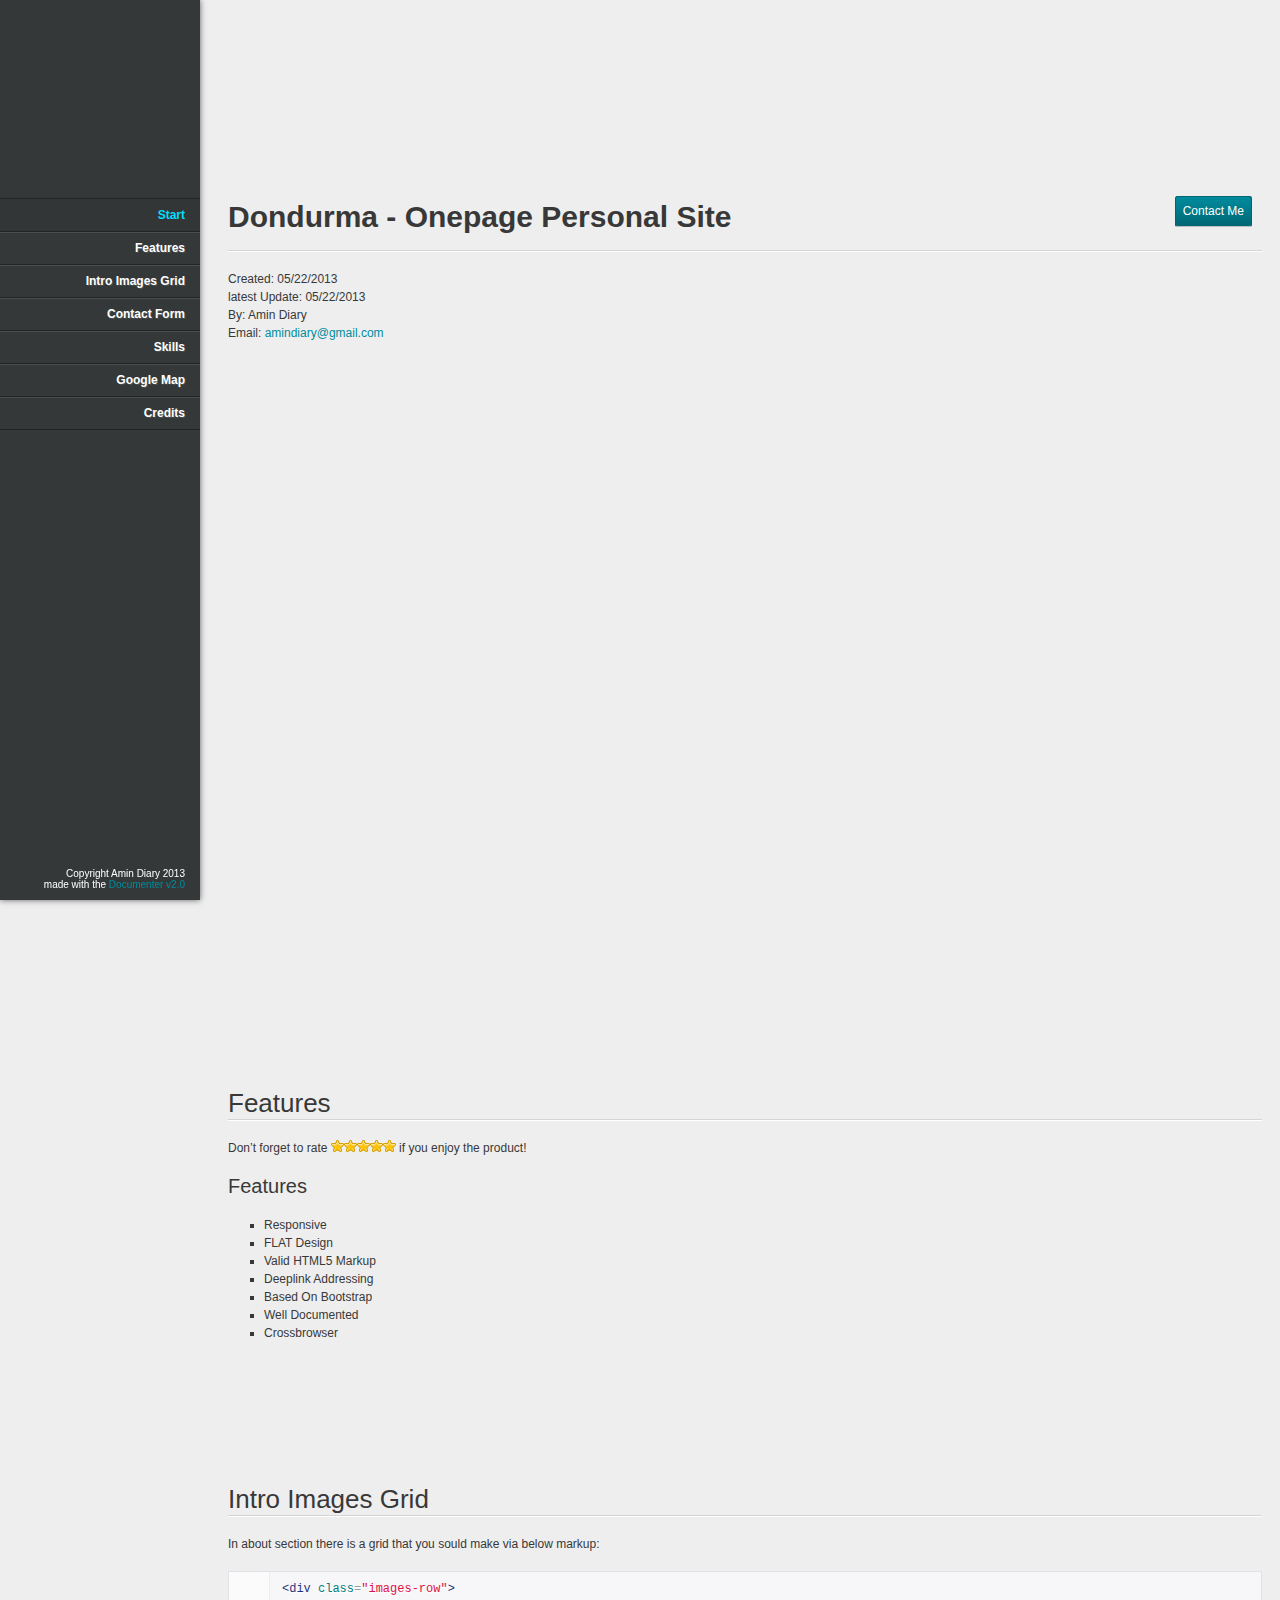
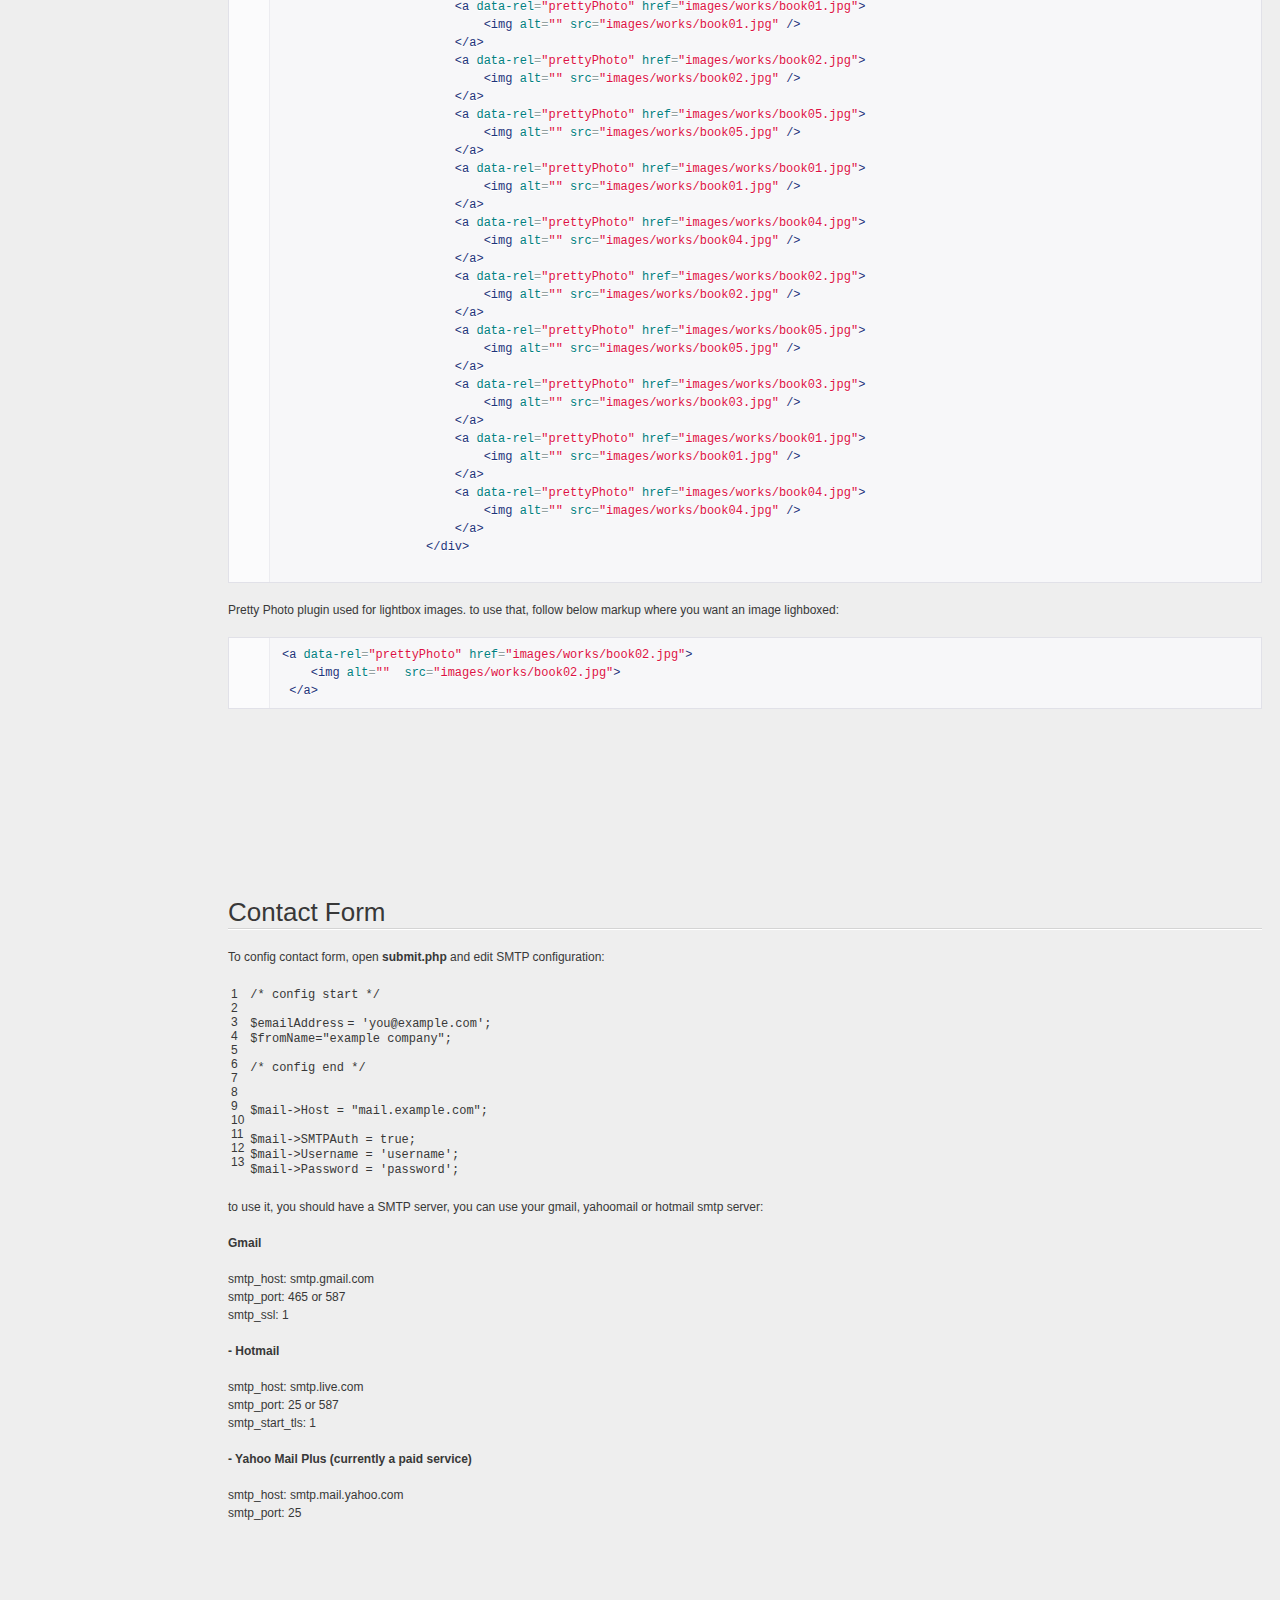
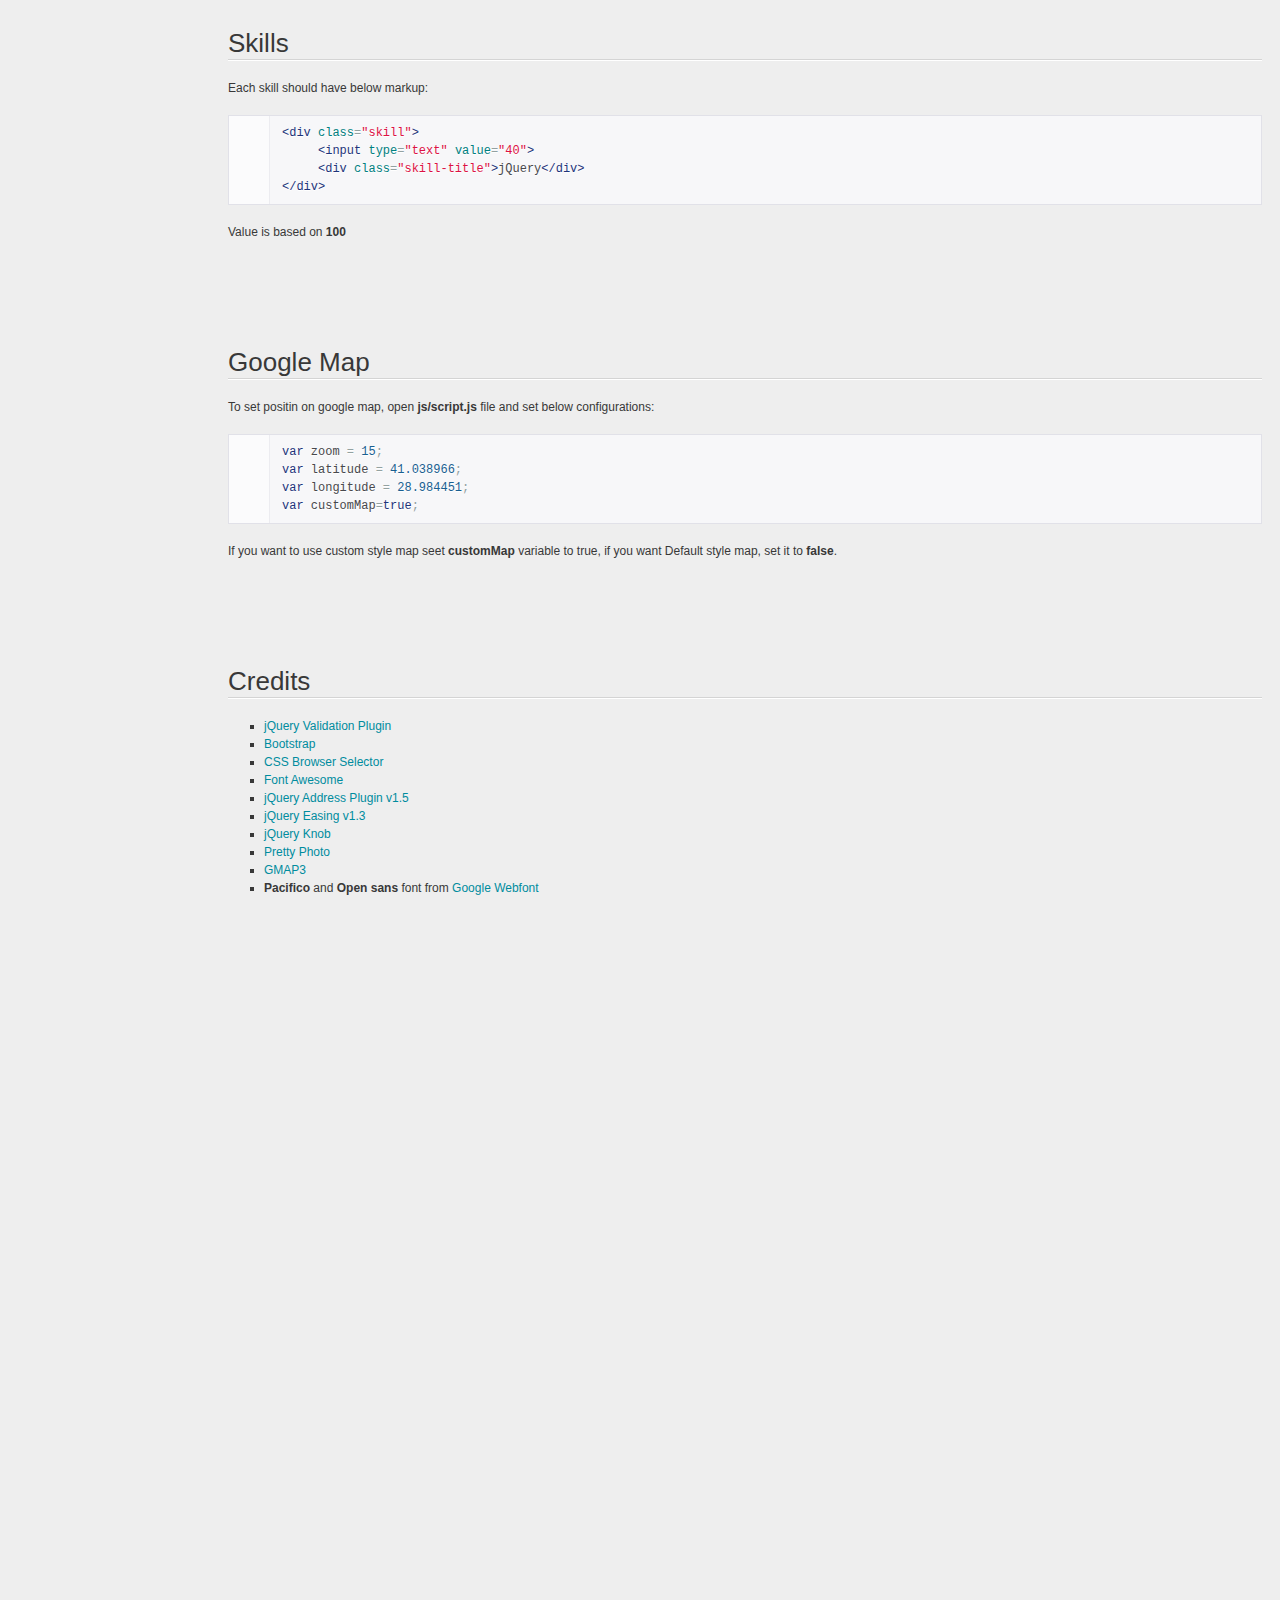
<file: document/index.html>
<!doctype html>  
<!--[if IE 6 ]><html lang="en-us" class="ie6"> <![endif]-->
<!--[if IE 7 ]><html lang="en-us" class="ie7"> <![endif]-->
<!--[if IE 8 ]><html lang="en-us" class="ie8"> <![endif]-->
<!--[if (gt IE 7)|!(IE)]><!-->
<html lang="en-us"><!--<![endif]-->
<head>
	<meta charset="utf-8">
	
	<title>Dondurma - Onepage Personal Site</title>
	
	<meta name="description" content="">
	<meta name="author" content="Amin Diary">
	<meta name="copyright" content="Amin Diary">
	<meta name="generator" content="Documenter v2.0 http://rxa.li/documenter">
	<meta name="date" content="2013-05-22T00:00:00+02:00">
	
	<link rel="stylesheet" href="assets/css/documenter_style.css" media="all">
	<link rel="stylesheet" href="assets/js/google-code-prettify/prettify.css" media="screen">
	<script src="assets/js/google-code-prettify/prettify.js"></script>

	
	
	<script src="assets/js/jquery.js"></script>
	
	<script src="assets/js/jquery.scrollTo.js"></script>
	<script src="assets/js/jquery.easing.js"></script>
	
	<script>document.createElement('section');var duration='500',easing='swing';</script>
	<script src="assets/js/script.js"></script>
	
	<style>
		html{background-color:#EEEEEE;color:#383838;}
		::-moz-selection{background:#333636;color:#00DFFC;}
		::selection{background:#333636;color:#00DFFC;}
		#documenter_sidebar #documenter_logo{background-image:url();}
		a{color:#008C9E;}
		.btn {
			border-radius:3px;
		}
		.btn-primary {
			  background-image: -moz-linear-gradient(top, #008C9E, #006673);
			  background-image: -ms-linear-gradient(top, #008C9E, #006673);
			  background-image: -webkit-gradient(linear, 0 0, 0 008C9E%, from(#343838), to(#006673));
			  background-image: -webkit-linear-gradient(top, #008C9E, #006673);
			  background-image: -o-linear-gradient(top, #008C9E, #006673);
			  background-image: linear-gradient(top, #008C9E, #006673);
			  filter: progid:DXImageTransform.Microsoft.gradient(startColorstr='#008C9E', endColorstr='#006673', GradientType=0);
			  border-color: #006673 #006673 #bfbfbf;
			  color:#FFFFFF;
		}
		.btn-primary:hover,
		.btn-primary:active,
		.btn-primary.active,
		.btn-primary.disabled,
		.btn-primary[disabled] {
		  border-color: #008C9E #008C9E #bfbfbf;
		  background-color: #006673;
		}
		hr{border-top:1px solid #D4D4D4;border-bottom:1px solid #FFFFFF;}
		#documenter_sidebar, #documenter_sidebar ul a{background-color:#343838;color:#FFFFFF;}
		#documenter_sidebar ul a{-webkit-text-shadow:1px 1px 0px #494F4F;-moz-text-shadow:1px 1px 0px #494F4F;text-shadow:1px 1px 0px #494F4F;}
		#documenter_sidebar ul{border-top:1px solid #212424;}
		#documenter_sidebar ul a{border-top:1px solid #494F4F;border-bottom:1px solid #212424;color:#FFFFFF;}
		#documenter_sidebar ul a:hover{background:#333636;color:#00DFFC;border-top:1px solid #333636;}
		#documenter_sidebar ul a.current{background:#333636;color:#00DFFC;border-top:1px solid #333636;}
		#documenter_copyright{display:block !important;visibility:visible !important;}
	</style>
	
</head>
<body>
	<div id="documenter_sidebar">
		<a href="#documenter_cover" id="documenter_logo"></a>
		<ul id="documenter_nav">
			<li><a class="current" href="#documenter_cover">Start</a></li>
				
			<li><a href="#features" title="Features">Features</a></li>
			<li><a href="#intro_images_grid" title="Intro Images Grid">Intro Images Grid</a></li>
			<li><a href="#contact_form" title="Contact Form">Contact Form</a></li>
			<li><a href="#skills" title="Skills">Skills</a></li>
			<li><a href="#google_map" title="Google Map">Google Map</a></li>
			<li><a href="#credits" title="Credits">Credits</a></li>

		</ul>
		<div id="documenter_copyright">Copyright Amin Diary 2013<br>
		made with the <a href="http://rxa.li/documenter">Documenter v2.0</a> 
		</div>
	</div>
	<div id="documenter_content">
	<section id="documenter_cover">
	<h1>Dondurma - Onepage Personal Site</h1>
	
	<div id="documenter_buttons">
		<a href="http://themeforest.net/user/leamino?ref=leamino" class="btn btn-primary btn-large">Contact Me</a> 
	</div>
	<hr>
	<ul>
	<li>Created: 05/22/2013</li>
	<li>latest Update: 05/22/2013</li>
	<li>By: Amin Diary</li>
	<li><a href=""></a></li>
	<li>Email: <a href="mailto:&#97;&#109;&#105;&#110;&#100;&#105;&#97;&#114;&#121;&#64;&#103;&#109;&#97;&#105;&#108;&#46;&#99;&#111;&#109;">&#97;&#109;&#105;&#110;&#100;&#105;&#97;&#114;&#121;&#64;&#103;&#109;&#97;&#105;&#108;&#46;&#99;&#111;&#109;</a></li>
	</ul>
	<p></p>
	</section>
	
	<section id="features">
	<div class="page-header"><h3>Features</h3><hr class="notop"></div>
<p>
	Don&rsquo;t forget to rate <img src="assets/images/image_1.png"><img src="assets/images/image_1.png"><img src="assets/images/image_1.png"><img src="assets/images/image_1.png"><img src="assets/images/image_1.png"> if you enjoy the product!</p>
<h2>
	Features</h2>
<ul>
	<li>
		Responsive</li>
	<li>
		FLAT Design</li>
	<li>
		Valid HTML5 Markup</li>
	<li>
		Deeplink Addressing</li>
	<li>
		Based On Bootstrap</li>
	<li>
		Well Documented</li>
	<li>
		Crossbrowser</li>
</ul>
<p>
	&nbsp;</p>
</section>
<section id="intro_images_grid">
	<div class="page-header"><h3>Intro Images Grid</h3><hr class="notop"></div>
<p>
	In about section there is a grid that you sould make via below markup:</p>
<pre class="prettyprint lang-html linenums">
&lt;div class=&quot;images-row&quot;&gt;
                        &lt;a data-rel=&quot;prettyPhoto&quot; href=&quot;images/works/book01.jpg&quot;&gt;
                            &lt;img alt=&quot;&quot; src=&quot;images/works/book01.jpg&quot; /&gt;
                        &lt;/a&gt;
                        &lt;a data-rel=&quot;prettyPhoto&quot; href=&quot;images/works/book02.jpg&quot;&gt;
                            &lt;img alt=&quot;&quot; src=&quot;images/works/book02.jpg&quot; /&gt;
                        &lt;/a&gt;
                        &lt;a data-rel=&quot;prettyPhoto&quot; href=&quot;images/works/book05.jpg&quot;&gt;
                            &lt;img alt=&quot;&quot; src=&quot;images/works/book05.jpg&quot; /&gt;
                        &lt;/a&gt;
                        &lt;a data-rel=&quot;prettyPhoto&quot; href=&quot;images/works/book01.jpg&quot;&gt;
                            &lt;img alt=&quot;&quot; src=&quot;images/works/book01.jpg&quot; /&gt;
                        &lt;/a&gt;
                        &lt;a data-rel=&quot;prettyPhoto&quot; href=&quot;images/works/book04.jpg&quot;&gt;
                            &lt;img alt=&quot;&quot; src=&quot;images/works/book04.jpg&quot; /&gt;
                        &lt;/a&gt;
                        &lt;a data-rel=&quot;prettyPhoto&quot; href=&quot;images/works/book02.jpg&quot;&gt;
                            &lt;img alt=&quot;&quot; src=&quot;images/works/book02.jpg&quot; /&gt;
                        &lt;/a&gt;
                        &lt;a data-rel=&quot;prettyPhoto&quot; href=&quot;images/works/book05.jpg&quot;&gt;
                            &lt;img alt=&quot;&quot; src=&quot;images/works/book05.jpg&quot; /&gt;
                        &lt;/a&gt;
                        &lt;a data-rel=&quot;prettyPhoto&quot; href=&quot;images/works/book03.jpg&quot;&gt;
                            &lt;img alt=&quot;&quot; src=&quot;images/works/book03.jpg&quot; /&gt;
                        &lt;/a&gt;
                        &lt;a data-rel=&quot;prettyPhoto&quot; href=&quot;images/works/book01.jpg&quot;&gt;
                            &lt;img alt=&quot;&quot; src=&quot;images/works/book01.jpg&quot; /&gt;
                        &lt;/a&gt;
                        &lt;a data-rel=&quot;prettyPhoto&quot; href=&quot;images/works/book04.jpg&quot;&gt;
                            &lt;img alt=&quot;&quot; src=&quot;images/works/book04.jpg&quot; /&gt;
                        &lt;/a&gt;
                    &lt;/div&gt;

</pre>
<article class="m_doc_method" id="options">
	<div class="m_txt">
		<p>
			Pretty Photo plugin used for lightbox images. to use that, follow below markup where you want an image lighboxed:</p>
		<pre class="prettyprint lang-html linenums">
&lt;a data-rel=&quot;prettyPhoto&quot; href=&quot;images/works/book02.jpg&quot;&gt;
    &lt;img alt=&quot;&quot;  src=&quot;images/works/book02.jpg&quot;&gt;
 &lt;/a&gt;
</pre>
		<h1 class="heading-l">
			&nbsp;</h1>
	</div>
</article>
<p>
	&nbsp;</p>
</section>
<section id="contact_form">
	<div class="page-header"><h3>Contact Form</h3><hr class="notop"></div>
<p>
	To config contact form, open <strong>submit.php</strong> and edit SMTP configuration:</p>
<div>
	<div class="syntaxhighlighter  php" id="highlighter_55451">
		<table border="0" cellpadding="0" cellspacing="0">
			<tbody>
				<tr>
					<td class="gutter">
						<div class="line number1 index0 alt2">
							1</div>
						<div class="line number2 index1 alt1">
							2</div>
						<div class="line number3 index2 alt2">
							3</div>
						<div class="line number4 index3 alt1">
							4</div>
						<div class="line number5 index4 alt2">
							5</div>
						<div class="line number6 index5 alt1">
							6</div>
						<div class="line number7 index6 alt2">
							7</div>
						<div class="line number8 index7 alt1">
							8</div>
						<div class="line number9 index8 alt2">
							9</div>
						<div class="line number10 index9 alt1">
							10</div>
						<div class="line number11 index10 alt2">
							11</div>
						<div class="line number12 index11 alt1">
							12</div>
						<div class="line number13 index12 alt2">
							13</div>
					</td>
					<td class="code">
						<div class="container">
							<div class="line number1 index0 alt2">
								<code class="php comments">/* config start */</code></div>
							<div class="line number2 index1 alt1">
								&nbsp;</div>
							<div class="line number3 index2 alt2">
								<code class="php variable">$emailAddress</code> <code class="php plain">= </code><code class="php string">&#39;&#121;&#111;&#117;&#64;&#101;&#120;&#97;&#109;&#112;&#108;&#101;&#46;&#99;&#111;&#109;&#39;</code><code class="php plain">;</code></div>
							<div class="line number4 index3 alt1">
								<code class="php variable">$fromName</code><code class="php plain">=</code><code class="php string">&quot;example company&quot;</code><code class="php plain">;</code></div>
							<div class="line number5 index4 alt2">
								&nbsp;</div>
							<div class="line number6 index5 alt1">
								<code class="php comments">/* config end */</code></div>
							<div class="line number7 index6 alt2">
								&nbsp;</div>
							<div class="line number8 index7 alt1">
								&nbsp;</div>
							<div class="line number9 index8 alt2">
								<code class="php variable">$mail</code><code class="php plain">-&gt;Host = </code><code class="php string">&quot;mail.example.com&quot;</code><code class="php plain">;</code></div>
							<div class="line number10 index9 alt1">
								&nbsp;</div>
							<div class="line number11 index10 alt2">
								<code class="php variable">$mail</code><code class="php plain">-&gt;SMTPAuth = true;</code></div>
							<div class="line number12 index11 alt1">
								<code class="php variable">$mail</code><code class="php plain">-&gt;Username = </code><code class="php string">&#39;username&#39;</code><code class="php plain">;</code></div>
							<div class="line number13 index12 alt2">
								<code class="php variable">$mail</code><code class="php plain">-&gt;Password = </code><code class="php string">&#39;password&#39;</code><code class="php plain">;</code></div>
						</div>
					</td>
				</tr>
			</tbody>
		</table>
	</div>
</div>
<p>
	to use it, you should have a SMTP server, you can use your gmail, yahoomail or hotmail smtp server:</p>
<p>
	<big><b>Gmail</b></big><br>
	<br>
	smtp_host: smtp.gmail.com<br>
	smtp_port: 465 or 587<br>
	smtp_ssl: 1<br>
	<br>
	<big><b>- Hotmail</b></big><br>
	<br>
	smtp_host: smtp.live.com<br>
	smtp_port: 25 or 587<br>
	smtp_start_tls: 1<br>
	<br>
	<big><b>- Yahoo Mail Plus (currently a paid service)</b></big><br>
	<br>
	smtp_host: smtp.mail.yahoo.com<br>
	smtp_port: 25</p>
</section>
<section id="skills">
	<div class="page-header"><h3>Skills</h3><hr class="notop"></div>
<p>
	Each skill should have below markup:</p>
<pre class="prettyprint lang-html linenums">
&lt;div class=&quot;skill&quot;&gt;
     &lt;input type=&quot;text&quot; value=&quot;40&quot;&gt;
     &lt;div class=&quot;skill-title&quot;&gt;jQuery&lt;/div&gt;
&lt;/div&gt; 
</pre>
<p>
	Value is based on <strong>100</strong></p>
</section>
<section id="google_map">
	<div class="page-header"><h3>Google Map</h3><hr class="notop"></div>
<p>
	To set positin on google map, open<strong> js/script.js</strong> file and set below configurations:</p>
<pre class="prettyprint lang-js linenums">
var zoom = 15;
var latitude = 41.038966;
var longitude = 28.984451;
var customMap=true;
</pre>
<p>
	If you want to use custom style map seet <strong>customMap</strong> variable to true, if you want Default style map, set it to <strong>false</strong>.</p>
</section>
<section id="credits">
	<div class="page-header"><h3>Credits</h3><hr class="notop"></div>
<ul>
	<li>
		<a href="https://github.com/jzaefferer/jquery-validation">jQuery Validation Plugin</a></li>
	<li>
		<a href="http://twitter.github.io/bootstrap/">Bootstrap</a></li>
	<li>
		<a href="http://rafael.adm.br/css_browser_selector">CSS Browser Selector</a></li>
	<li>
		<a href="http://fortawesome.github.com/Font-Awesome/">Font Awesome</a></li>
	<li>
		<a href="http://www.asual.com/jquery/address/">jQuery Address Plugin v1.5</a></li>
	<li>
		<a href="http://gsgd.co.uk/sandbox/jquery/easing/">jQuery Easing v1.3</a></li>
	<li>
		<a href="https://github.com/aterrien/jQuery-Knob">jQuery Knob</a></li>
	<li>
		<a href="http://www.no-margin-for-errors.com">Pretty Photo</a></li>
	<li>
		<a href="http://gmap3.net">GMAP3</a></li>
	<li>
		<strong>Pacifico </strong>and<strong> Open sans</strong> font&nbsp;from <a href="http://www.google.com/fonts/">Google Webfont</a></li>
</ul>
<p>
	&nbsp;</p>
</section>

	</div>
</body>
</html>
</file>
<file: document/assets/css/documenter_style.css>
/*!
 * Documenter 2.0
 * http://rxa.li/documenter
 *
 * Copyright 2011, Xaver Birsak
 * http://revaxarts.com
 *
 */
html,body,div,span,applet,object,iframe,h1,h2,h3,h4,h5,h6,p,blockquote,a,abbr,acronym,address,big,cite,code,del,dfn,em,font,img,ins,kbd,q,s,samp,small,strike,strong,sub,sup,tt,var,dl,dt,dd,ol,ul,li,fieldset,form,label,legend,table,caption,tbody,tfoot,thead,tr,th,td{
	margin:0;
	padding:0;
	border:0;
	outline:0;
	font-weight:inherit;
	font-style:inherit;
	font-size:100%;
	font-family:inherit;
	vertical-align:baseline;
}
html { 
	font-size:101%;
	font-family:Arial,verdana,arial,sans-serif;
	font-size:12px;
	-webkit-text-size-adjust:none;
	color:#6F6F6F;
	background-color:#efefef;
}
body{
	min-height:100%;
	height:auto;
	width:100%;
}
footer, header, section {
	display:block;
}
a{ color:#6F6F6F; text-decoration:none; cursor:pointer; }
a:hover { text-decoration:underline }
p, ul, ol{
	margin:18px 0;
	line-height:1.5em;
}
li{
	list-style:none;
}
li.placeholder{
	height:70px;
	width:100%;
	font-size:16px;
}
hr { 
	display:block;
	height:0px;
	line-height:0px;
	border:0;
	border-top:1px solid #ddd;
	border-bottom:1px solid #aaa;
	margin:16px 0;
	padding:0;
	clear:both;
	float:none;
}
hr.notop{
	margin-top:0;
}
strong{
	font-weight:700;
}
#documenter_buttons{
	position:absolute;
	right:10px;
	margin-top:-30px;
}
.btn{
	cursor:pointer;
	width:auto;
	padding:7px 7px 8px;
	border-radius:3px;
	border:1px solid #ccc;
}
.btn:hover{
	border:1px solid #B1B4B0;
	box-shadow:0px 2px 2px rgba(0,0,0,0.1);
	-moz-box-shadow:0px 2px 2px rgba(0,0,0,0.1);
	-webkit-box-shadow:0px 2px 2px rgba(0,0,0,0.1);
	text-decoration:none;
}
.btn:active{
	border:1px solid #B1B4B0;
	box-shadow:inset 0px 2px 2px rgba(0,0,0,0.1);
	-moz-box-shadow:inset 0px 2px 2px rgba(0,0,0,0.1);
	-webkit-box-shadow:inset 0px 2px 2px rgba(0,0,0,0.1);
	background-color:#eee;
}

#documenter_content{
	position:absolute;
	right:18px;
	left:218px;
	padding-left:10px;
	padding-bottom:800px;
	min-height:100%;
	height:auto;
	z-index:1;
}
#documenter_sidebar{
	-moz-box-shadow:0 0 6px rgba(3,3,3,0.6);
	-webkit-box-shadow:0 0 6px rgba(3,3,3,0.6);
	box-shadow:0 0 6px rgba(3,3,3,0.6);
	position:fixed;
	left:0;
	width:200px;
	height:100%;
	min-height:100%;
	z-index:100;
}
#documenter_sidebar a{
	position:relative;
	z-index:100;
}
img{
	border:0;
}
#documenter_copyright{
	position:absolute;
	bottom:10px;
	font-size:10px;
	right:15px;
	width:200px;
	text-align:right;
	z-index:1
}
noscript{
	display:block;
	position:absolute;
	top:238px;
	margin:0 auto;
	width:800px;
	bottom:0;
	z-index:20;
}
noscript p{
	width:800px;
	font-size:20px;
	padding-top:20px;
	margin:0 auto;
	color:#4D4D4D;
}
.small{
	font-size:10px;
	letter-spacing:0;
}

/*----------------------------------------------------------------------*/
/* Sidebar
/*----------------------------------------------------------------------*/

#documenter_sidebar #documenter_logo{
	display:block;
	height:20%;
	max-height:200px;
	min-height:70px;
	width:200px;
	background-position:center center;
	background-repeat:no-repeat;
}
#documenter_sidebar ul{
	font-size:12px;
	font-weight:700;
	min-height:150px;
	height:75%;
	overflow:auto;
}

#documenter_sidebar ul li{
	text-align:right;
	padding:0;
}
#documenter_sidebar ul a{
	display:block;
	border-top:1px solid #ddd;
	border-bottom:1px solid #aaa;
	padding:6px 15px 7px 0;
	text-align:right;
}
#documenter_sidebar ul a:hover,#documenter_sidebar ul a.current{
	-webkit-text-shadow:none;
	-moz-text-shadow:none;
	text-shadow:none;
	text-decoration:none;
}
#documenter_sidebar ul li ul{
	border-top:0;
	font-size:10px;
	min-height:10px;
	height:auto;
	overflow:auto;
	margin:0;
	display:none;
}
#documenter_sidebar ul li ul li a{
	display:block;
	padding:4px 15px 5px 0;
	text-align:right;
}

/*----------------------------------------------------------------------*/
/* Content
/*----------------------------------------------------------------------*/

#documenter_cover{
	position:relative;
	height:800px;
	padding-top:200px !important;
}
#documenter_cover li{
	list-style:none !important;
	margin-left:0 !important;
}
#documenter_cover p{
	width:500px;
}
#documenter_content section{
	padding-top:70px;
}
#documenter_content h1{
	font-size:30px;
	font-weight:700;
}
#documenter_content h2{
	font-size:20px;
	margin-bottom:18px;
	font-weight:100;
}
#documenter_content h3{
	font-size:26px;
	margin:18px 0 0;
	font-weight:100;
}
#documenter_content h4{
	font-size:20px;
	margin:18px 0;
	font-weight:100;
}
#documenter_content h5{
	font-size:16px;
	margin:18px 0;
	font-weight:100;
}
#documenter_content h6{
	font-size:14px;
	margin:18px 0;
	font-weight:100;
}
#documenter_content p{
	margin:18px 0;
}
#documenter_content ul li{
	list-style:decimal;
	margin-left:36px;
}
#documenter_content ul li{
	list-style:square;
	margin-left:36px;
}
#documenter_content dl{
}
#documenter_content dl dt{
	padding-top:12px;
	font-weight:700;
	font-size:14px;
}
#documenter_content dl dd{
	padding-top:3px;
	margin-left:18px;
}
#documenter_content table{
	border-collapse:collapse;
}
#documenter_content table th{
	font-weight:700;
}
#documenter_content table th, #documenter_content table td{
	padding:3px;
	text-align:left;
}
#documenter_content code{
	font-family:"Courier New", Courier, monospace;
	font-size:12px;
}
#documenter_content .warning{
	padding:10px 10px 10px 30px;
	border:1px solid #D5D458;
	background-color:#F0FEB1;
	background-image:url(img/warning.png);
	background-repeat:no-repeat;
	background-position: 8px 11px;
}
#documenter_content .info{
	padding:10px 10px 10px 30px;
	border:1px solid #6AB3FF;
	background-color:#A3D0FF;
	background-image:url(img/info.png);
	background-repeat:no-repeat;
	background-position: 8px 11px;
}
#documenter_content div.alert {
  padding: 8px 35px 8px 14px;
  text-shadow: 0 1px 0 rgba(255, 255, 255, 0.5);
  background-color: #fcf8e3;
  border: 1px solid #fbeed5;
  -webkit-border-radius: 4px;
  -moz-border-radius: 4px;
  border-radius: 4px;
}
#documenter_content div.alert-success,#documenter_content  div.alert-success div.alert-heading {
  color: #468847;
}
#documenter_content div.alert-danger,#documenter_content  div.alert-error {
  background-color: #f2dede;
  border-color: #eed3d7;
}
#documenter_content div.alert-danger,
#documenter_content div.alert-error,
#documenter_content div.alert-danger div.alert-heading,
#documenter_content div.alert-error div.alert-heading {
  color: #b94a48;
}
#documenter_content div.alert-info {
  background-color: #d9edf7;
  border-color: #bce8f1;
}
#documenter_content div.alert-info,#documenter_content  div.alert-info div.alert-heading {
  color: #3a87ad;
}
#documenter_content div.alert-block {
  padding-top: 14px;
  padding-bottom: 14px;
}
#documenter_content div.alert-block > p,#documenter_content  div.alert-block > ul {
  margin-bottom: 0;
}
#documenter_content div.alert-block p + p {
  margin-top: 5px;
}





/*----------------------------------------------------------------------*/
/* Print Styles
/*----------------------------------------------------------------------*/

@media print {
	 * { background: transparent !important; color: black !important; text-shadow: none !important; filter:none !important;
	-ms-filter: none !important; } /* Black prints faster: sanbeiji.com/archives/953 */
	a, a:visited { color: #444 !important; text-decoration: underline; }
	a[href]:after { content: " (" attr(href) ")"; }
	abbr[title]:after { content: " (" attr(title) ")"; }
	.ir a:after, a[href^="javascript:"]:after, a[href^="#"]:after { content: ""; }  /* Don't show links for images, or javascript/internal links */
	pre, blockquote { border: 1px solid #999; page-break-inside: avoid; }
	thead { display: table-header-group; } /* css-discuss.incutio.com/wiki/Printing_Tables */
	tr, img { page-break-inside: avoid; }
	@page { margin: 0.5cm; }
	p, h2, h3 { orphans: 3; widows: 3; }
	h2, h3{ page-break-after: avoid; }
	hr { border-top:1px solid #000 !important;border-bottom:0 !important; }
	
	#documenter_sidebar{
		-moz-box-shadow:none;
		-webkit-box-shadow:none;
		box-shadow:none;
		position:absolute;
		left:10px;
		top:0;
		width:100%;
		margin-top:500px;
	}
	#documenter_sidebar ul:before { content: "Table of Contents"; }
	
	#documenter_sidebar ul{
		border:0 !important;
	}
	#documenter_sidebar ul li{
		border:0 !important;
		text-align:left;
	}
	#documenter_sidebar ul li a{
		border:0 !important;
		text-align:left;
		padding:4px;
	}
	#documenter_sidebar ul li a:hover{
		border:0 !important;
	}
	#documenter_sidebar #documenter_logo{
		display:none;
	}
	#documenter_sidebar #documenter_copyright{
		display:none;
	}
	#documenter_content{
		left:10px;
	}
	#documenter_cover{
		margin-bottom:300px;
	}
	#documenter_content .warning{
		background-image:url(img/warning.png) !important;
		background-repeat:no-repeat !important;
		background-position: 8px 11px !important;
	}
	#documenter_content .info{
		background-image:url(img/info.png) !important;
		background-repeat:no-repeat !important;
		background-position: 8px 11px !important;
	}
}
</file>
<file: document/assets/js/google-code-prettify/prettify.css>
.com { color: #93a1a1; }
.lit { color: #195f91; }
.pun, .opn, .clo { color: #93a1a1; }
.fun { color: #dc322f; }
.str, .atv { color: #D14; }
.kwd, .linenums .tag { color: #1e347b; }
.typ, .atn, .dec, .var { color: teal; }
.pln { color: #48484c; }

.prettyprint {
  padding: 8px;
  background-color: #f7f7f9;
  border: 1px solid #e1e1e8;
}
.prettyprint.linenums {
  -webkit-box-shadow: inset 40px 0 0 #fbfbfc, inset 41px 0 0 #ececf0;
     -moz-box-shadow: inset 40px 0 0 #fbfbfc, inset 41px 0 0 #ececf0;
          box-shadow: inset 40px 0 0 #fbfbfc, inset 41px 0 0 #ececf0;
}

/* Specify class=linenums on a pre to get line numbering */
ol.linenums {
  margin: 0 0 0 33px; /* IE indents via margin-left */
} 
ol.linenums li {
  padding-left: 12px;
  color: #bebec5;
  line-height: 18px;
  text-shadow: 0 1px 0 #fff;
}
</file>
